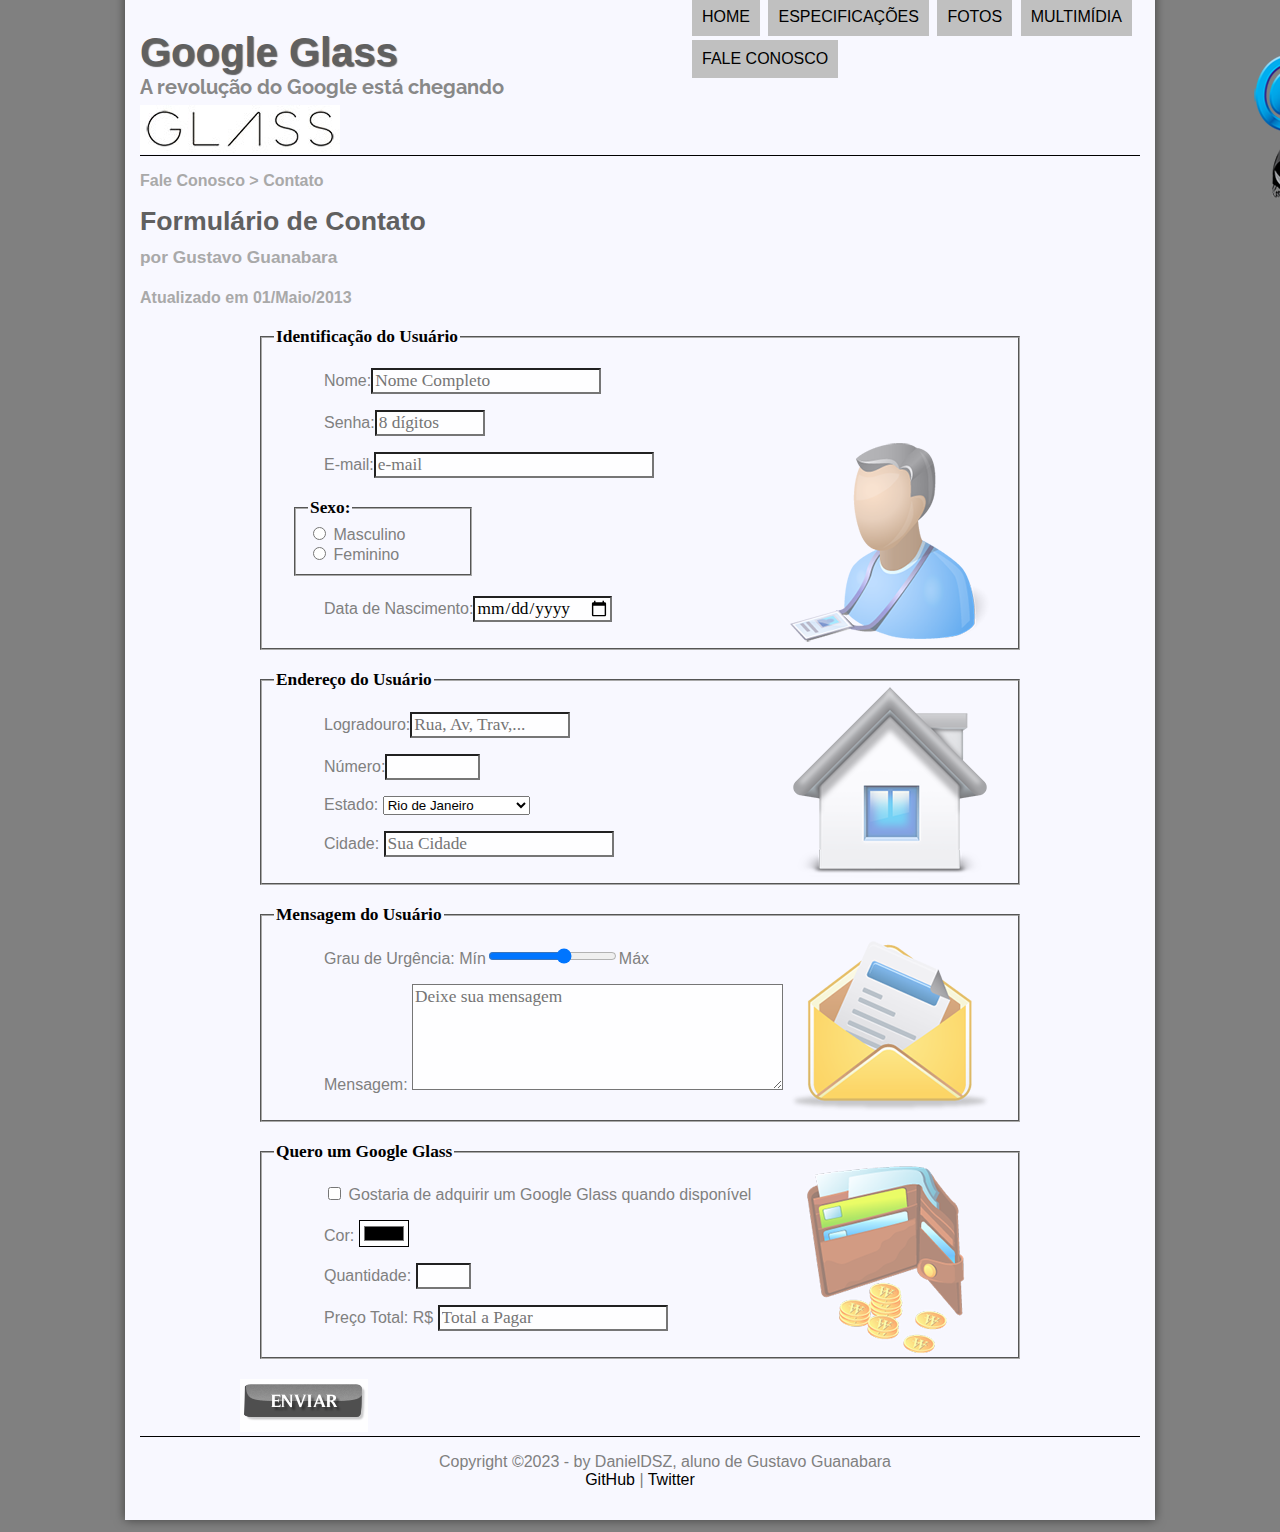
<file: fale-conosco.html>
<!DOCTYPE html>
<html lang="pt-br" xmlns="http://www.w3.org/1999/html" xmlns="http://www.w3.org/1999/html">

<head>

    <meta charset="UTF-8">
    <title>Tudo sobre Google Glass</title>
    <link rel="stylesheet" type="text/css" href="_css/estilo.css"/>
    <link rel="stylesheet" type="text/css" href="_css/form.css"/>
</head>
<script>
    function mudaFoto(foto) {
        document.getElementById("icone").src = foto;
    }
</script>
<script>
    function calc_total() {
        var qtd = parseInt(document.getElementById('cqnt').value);
        tot = qtd * 1500;
        document.getElementById('ctot').value = tot
    }
</script>
<body>
<div id="interface">
    <header id="cabecalho">
        <hgroup>
            <h1>Google Glass</h1>
            <h2>A revolução do Google está chegando</h2>
        </hgroup>

        <img id="icone" src="_imagens/contato.png"/>
        <nav id="menu">
            <h1>Menu Principal</h1>
            <ul>
                <li onmouseover="mudaFoto('_imagens/home.png')" onmouseout="mudaFoto('_imagens/contato.png')"><a href="index.html">Home</a></li>
                <li onmouseover="mudaFoto('_imagens/especificacoes.png')" onmouseout="mudaFoto('_imagens/contato.png')"><a href="specs.html">Especificações</a></li>
                <li onmouseover="mudaFoto('_imagens/fotos.png')" onmouseout="mudaFoto('_imagens/contato.png')"><a href="fotos.html">Fotos</a></li>
                <li onmouseover="mudaFoto('_imagens/multimidia.png')" onmouseout="mudaFoto('_imagens/contato.png')"><a href="multimidia.html">Multimídia</a></li>
                <li onmouseover="mudaFoto('_imagens/contato.png')" onmouseout="mudaFoto('_imagens/contato.png')"><a href="fale-conosco.html">Fale conosco</a></li>
            </ul>
        </nav>
    </header>

    <section id="corpo-full">
        <article id="noticia-principal">
            <header id="cabecalho-artigo">
                <hgroup>
                    <h3>Fale Conosco > Contato</h3>
                    <h1>Formulário de Contato</h1>
                    <h2>por Gustavo Guanabara</h2>
                    <h3>Atualizado em 01/Maio/2013</h3>
                </hgroup>
            </header>

            <form method="post" id="fcontato" oninput="calc_total();">
                <fieldset id="usuario">
                    <legend>Identificação do Usuário</legend>
                    <p><label for="cnome">Nome:</label><input type="text" name="tnome" id="cnome" size="20" maxlength="30" placeholder="Nome Completo"></p>
                    <p><label for="csenha">Senha:</label><input type="password" name="tsenha" id="csenha" size="8" maxlength="8" placeholder="8 dígitos"></p>
                    <p><label for="cemail">E-mail:</label><input type="email" name="temail" id="cemail" size="25" maxlength="25" placeholder="e-mail"></p>
                    <fieldset id="sexo"><legend>Sexo:</legend>
                        <input type="radio" name="tsexo" id="cmasc"/> <label for="cmasc">Masculino</label><br/>
                        <input type="radio" name="tsexo" id="cfemi"/> <label for="cfemi">Feminino</label>
                    </fieldset>
                    <p><label for="cdate">Data de Nascimento:</label><input type="date" name="tnasc" id="cdate"></p>
                </fieldset>

                <fieldset id="endereco">
                    <legend>Endereço do Usuário</legend>
                    <p><label for="crua">Logradouro:</label><input type="text" name="trua" id="crua" size="13" maxlength="80" placeholder="Rua, Av, Trav,..."></p>
                    <p><label for="cnum">Número:</label><input type="number" name="tnum" id="cnum" min="0" max="99999"></p>
                    <p><label for="cest">Estado:</label>
                    <select name="test" id="cest">
                        <optgroup label="Região Sudeste">
                            <option value="RJ">Rio de Janeiro</option>
                            <option value="SP">São Paulo</option>
                            <option value="MG">Minas Gerais</option>
                        </optgroup>

                        <optgroup label="Região Sul">
                            <option value="PR">Paraná</option>
                            <option value="SC">Santa Catarina</option>
                            <option value="RS">Rio Grande do Sul</option>
                        </optgroup>
                    </select></p>
                    <p><label for="ccid">Cidade:</label>
                    <input type="text" name="tcid" id="ccid" maxlength="40" size="20" placeholder="Sua Cidade" list="cidades"></p>
                    <datalist id="cidades">
                        <option value="Rio de Janeiro"></option>
                        <option value="Nova Iguaçu"></option>
                        <option value="Niterói"></option>
                        <option value="Belford Roxo"></option>
                    </datalist>
                </fieldset>

                <fieldset id="mesagem">
                    <legend>Mensagem do Usuário</legend>
                    <p><label for="curg">Grau de Urgência:</label>
                    Mín<input type="range" name="turg" id="curg" min="0" max="10" step="2">Máx</p>
                    <p><label for="cmsg">Mensagem:</label>
                    <textarea name="tmsg" id="cmsg" cols="35" rows="5" placeholder="Deixe sua mensagem"></textarea></p>
                </fieldset>

                <fieldset id="pedido">
                    <legend>Quero um Google Glass</legend>
                    <p><input type="checkbox" name="tped" id="cped"/>
                        <label for="cped">Gostaria de adquirir um Google Glass quando disponível</label></p>
                    <p><label for="ccor">Cor:</label>
                    <input type="color" nonce="tcor" id="ccor" value="black"></p>
                    <p><label for="cqnt">Quantidade:</label>
                    <input type="number" name="cqnt" id="cqnt" min="0" max="5"></p>
                    <p><label for="ctot">Preço Total: R$</label>
                    <input type="text" name=" ttot" id="ctot" placeholder="Total a Pagar" readonly></p>
                </fieldset>

                <input type="image" value="tenviar" src="_imagens/botao-enviar.png"/>
            </form>
        </article>
    </section>

    <footer id="rodape">
        <p>Copyright &copy;2023 - by DanielDSZ, aluno de Gustavo Guanabara<br/>
            <a href="https://github.com/DanielDSZ" target="_blank">GitHub</a> |
            <a href="https://twitter.com/ImdanielDs" target="_blank"> Twitter</a></p>
    </footer>
</div>
</body>
</html>
</file>
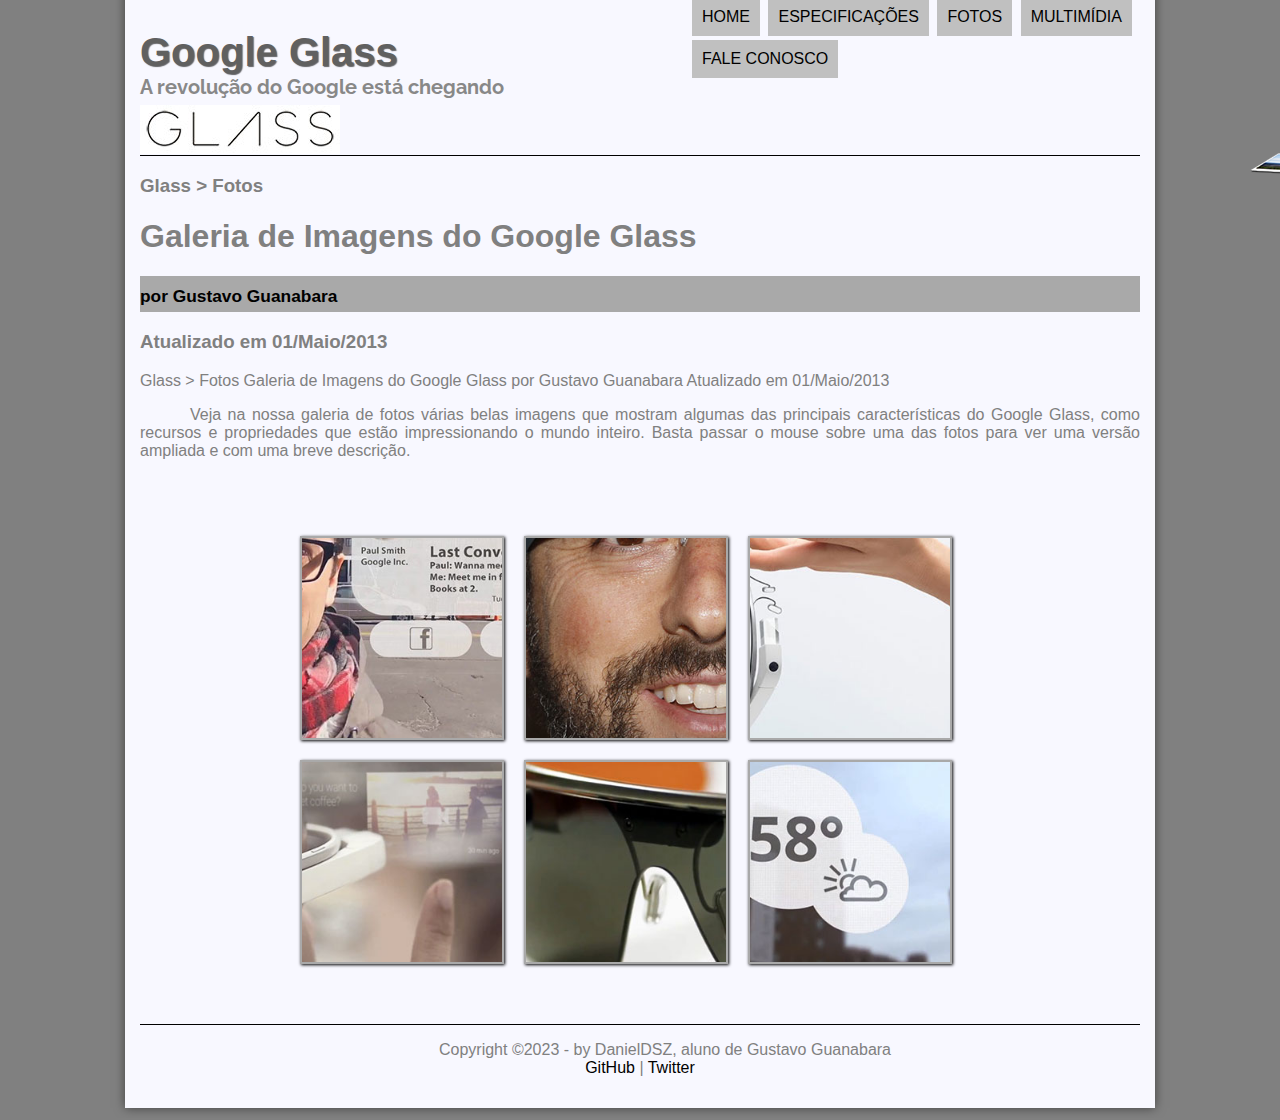
<file: fotos.html>
<!DOCTYPE html>
<html lang="pt-br" xmlns="http://www.w3.org/1999/html" xmlns="http://www.w3.org/1999/html">

<head>

    <meta charset="UTF-8">
    <title>Tudo sobre Google Glass</title>
    <link rel="stylesheet" type="text/css" href="_css/estilo.css"/>
    <link rel="stylesheet" href="_css/fotos.css">
</head>
<script>
    function mudaFoto(foto) {
        document.getElementById("icone").src = foto;
    }
</script>
<body>
    <div id="interface">
    <header id="cabecalho">
        <hgroup>
            <h1>Google Glass</h1>
            <h2>A revolução do Google está chegando</h2>
        </hgroup>

        <img id="icone" src="_imagens/fotos.png"/>
        <nav id="menu">
            <h1>Menu Principal</h1>
            <ul>
                <li onmouseover="mudaFoto('_imagens/home.png')" onmouseout="mudaFoto('_imagens/fotos.png')"><a href="index.html">Home</a></li>
                <li onmouseover="mudaFoto('_imagens/especificacoes.png')" onmouseout="mudaFoto('_imagens/fotos.png')"><a href="specs.html">Especificações</a></li>
                <li onmouseover="mudaFoto('_imagens/fotos.png')" onmouseout="mudaFoto('_imagens/fotos.png')"><a href="fotos.html">Fotos</a></li>
                <li onmouseover="mudaFoto('_imagens/multimidia.png')" onmouseout="mudaFoto('_imagens/fotos.png')"><a href="multimidia.html">Multimídia</a></li>
                <li onmouseover="mudaFoto('_imagens/contato.png')" onmouseout="mudaFoto('_imagens/fotos.png')"><a href="fale-conosco.html">Fale conosco</a></li>
            </ul>
        </nav>
    </header>
    <section id="corpo-full">
        <article id="noticia-principal">
            <header>
                <hgroup>
                    <h3>Glass > Fotos</h3>
                    <h1>Galeria de Imagens do Google Glass</h1>
                    <h2>por Gustavo Guanabara</h2>
                    <h3>Atualizado em 01/Maio/2013</h3>
                </hgroup>
            </header>
Glass > Fotos
Galeria de Imagens do Google Glass
por Gustavo Guanabara
Atualizado em 01/Maio/2013

            <p>Veja na nossa galeria de fotos várias belas imagens que mostram algumas das principais características do
                Google Glass, como recursos e propriedades que estão impressionando o mundo inteiro. Basta passar o
                mouse sobre uma das fotos para ver uma versão ampliada e com uma breve descrição.</p>

            <ul id="album-fotos">
                <li id="foto01"><span>Agenda e lembretes</span></li>
                <li id="foto02"><span>Sergey Brin usando o Glass</span></li>
                <li id="foto03"><span>Leve e compacto</span></li>
                <li id="foto04"><span>Sensação de uma tela de 50"</span></li>
                <li id="foto05"><span>Vários tipos de lente</span></li>
                <li id="foto06"><span>Informações importantes</span></li>
            </ul>

    <footer id="rodape">
        <p>Copyright &copy;2023 - by DanielDSZ, aluno de Gustavo Guanabara<br/>
            <a href="https://github.com/DanielDSZ" target="_blank">GitHub</a> |
            <a href="https://twitter.com/ImdanielDs" target="_blank"> Twitter</a></p>
    </footer>
    </div>
</body>
</html>
</file>
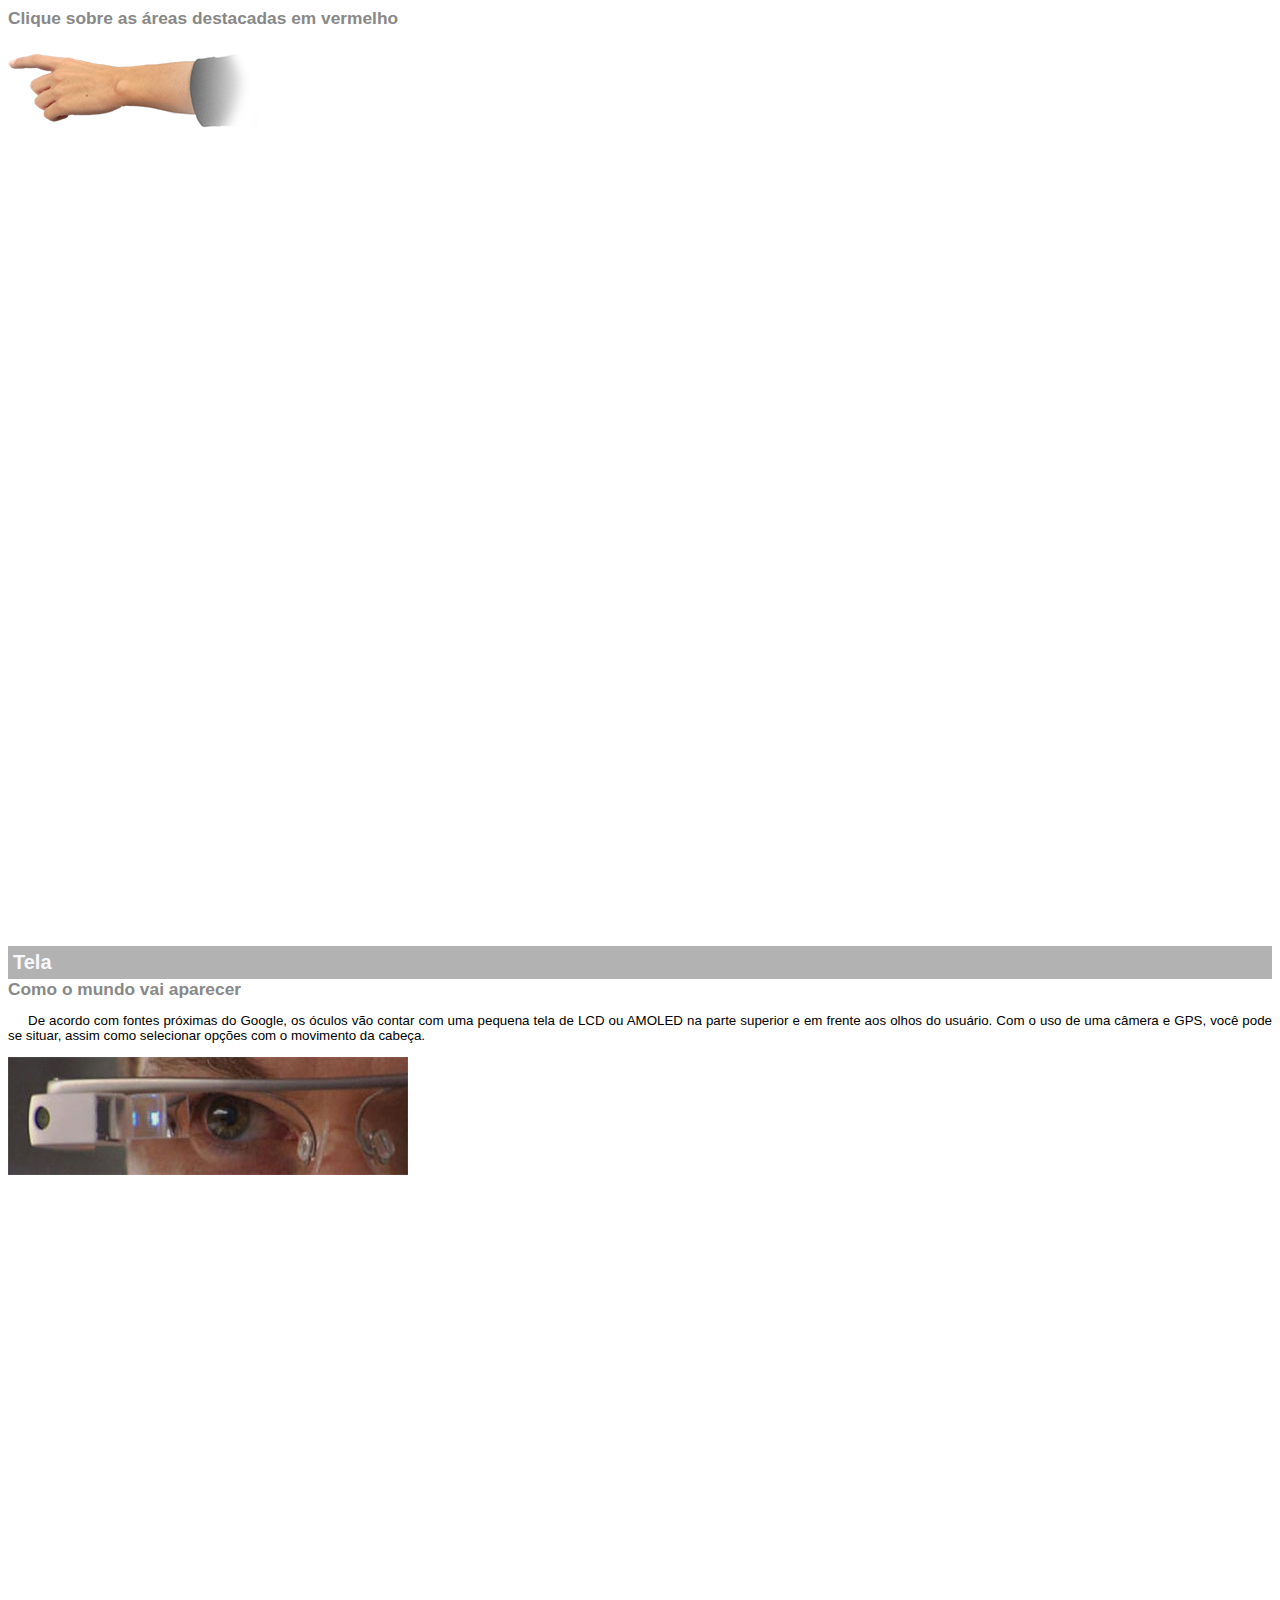
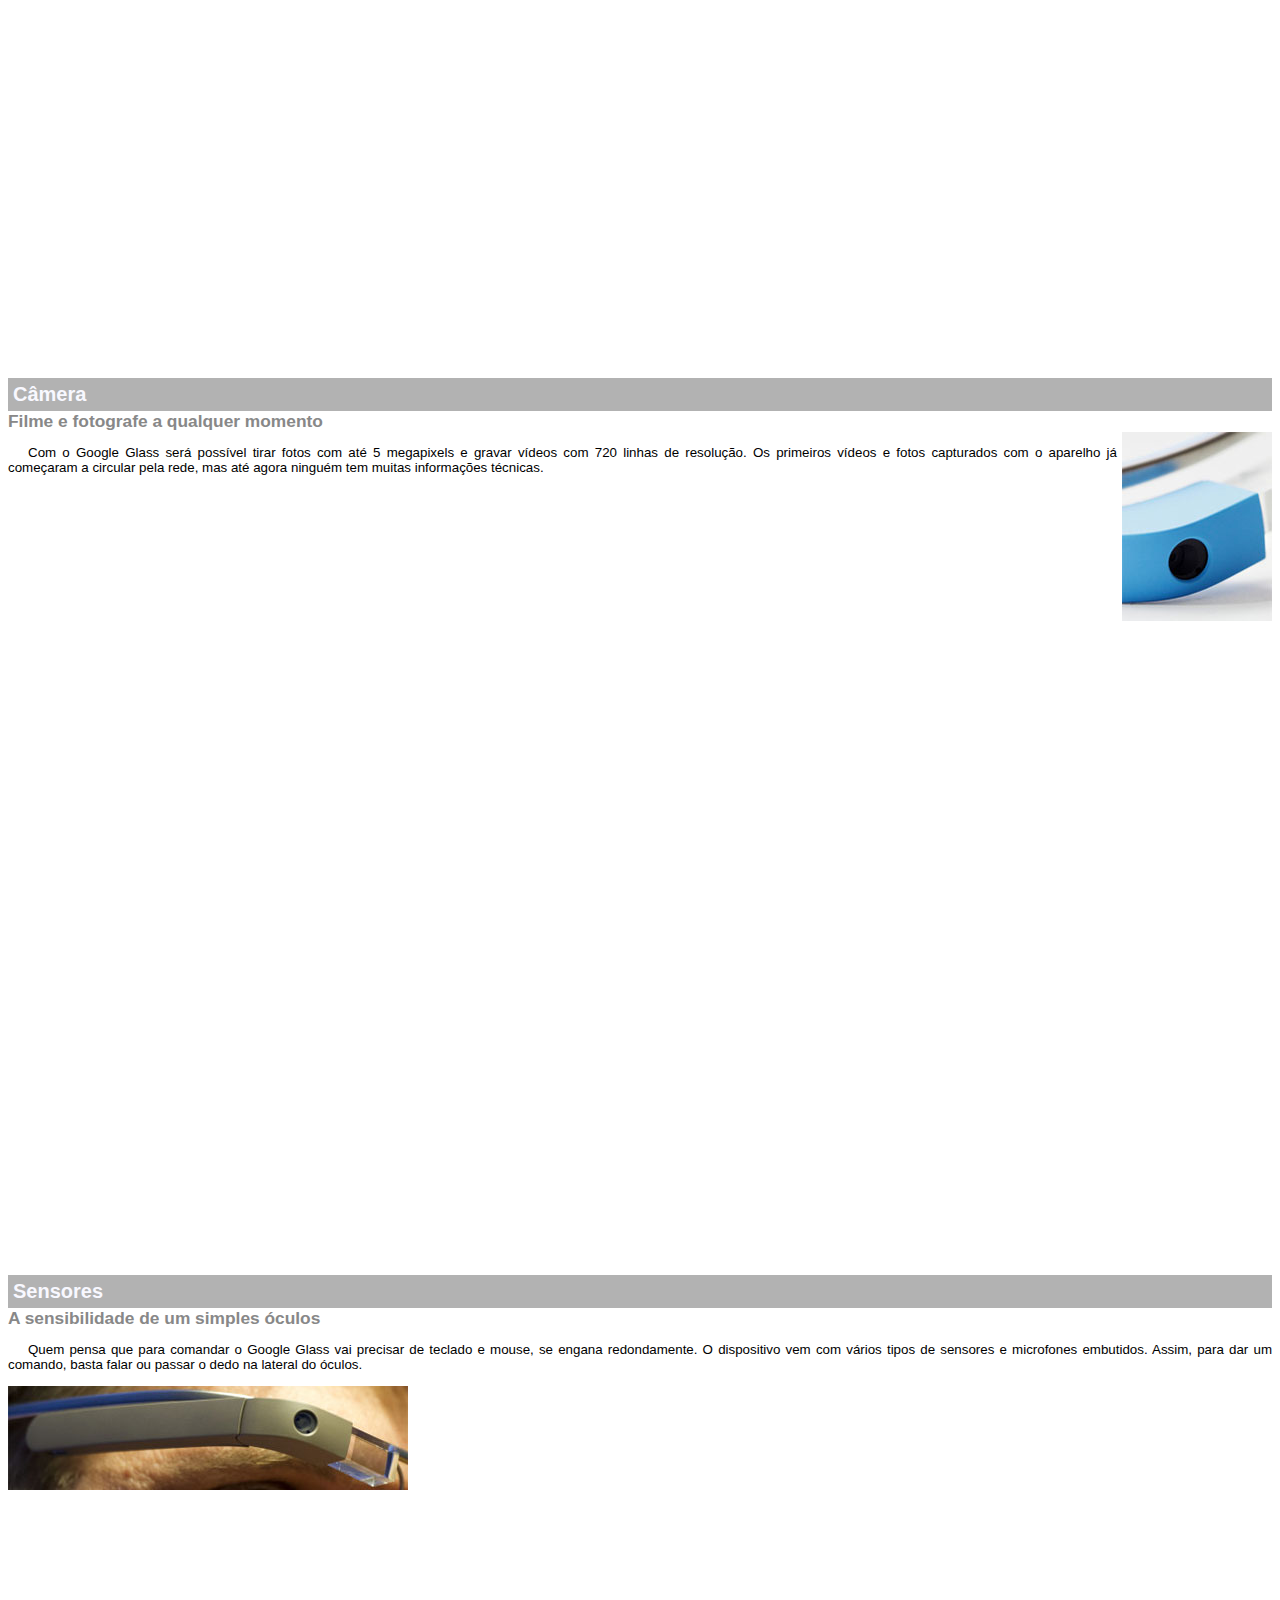
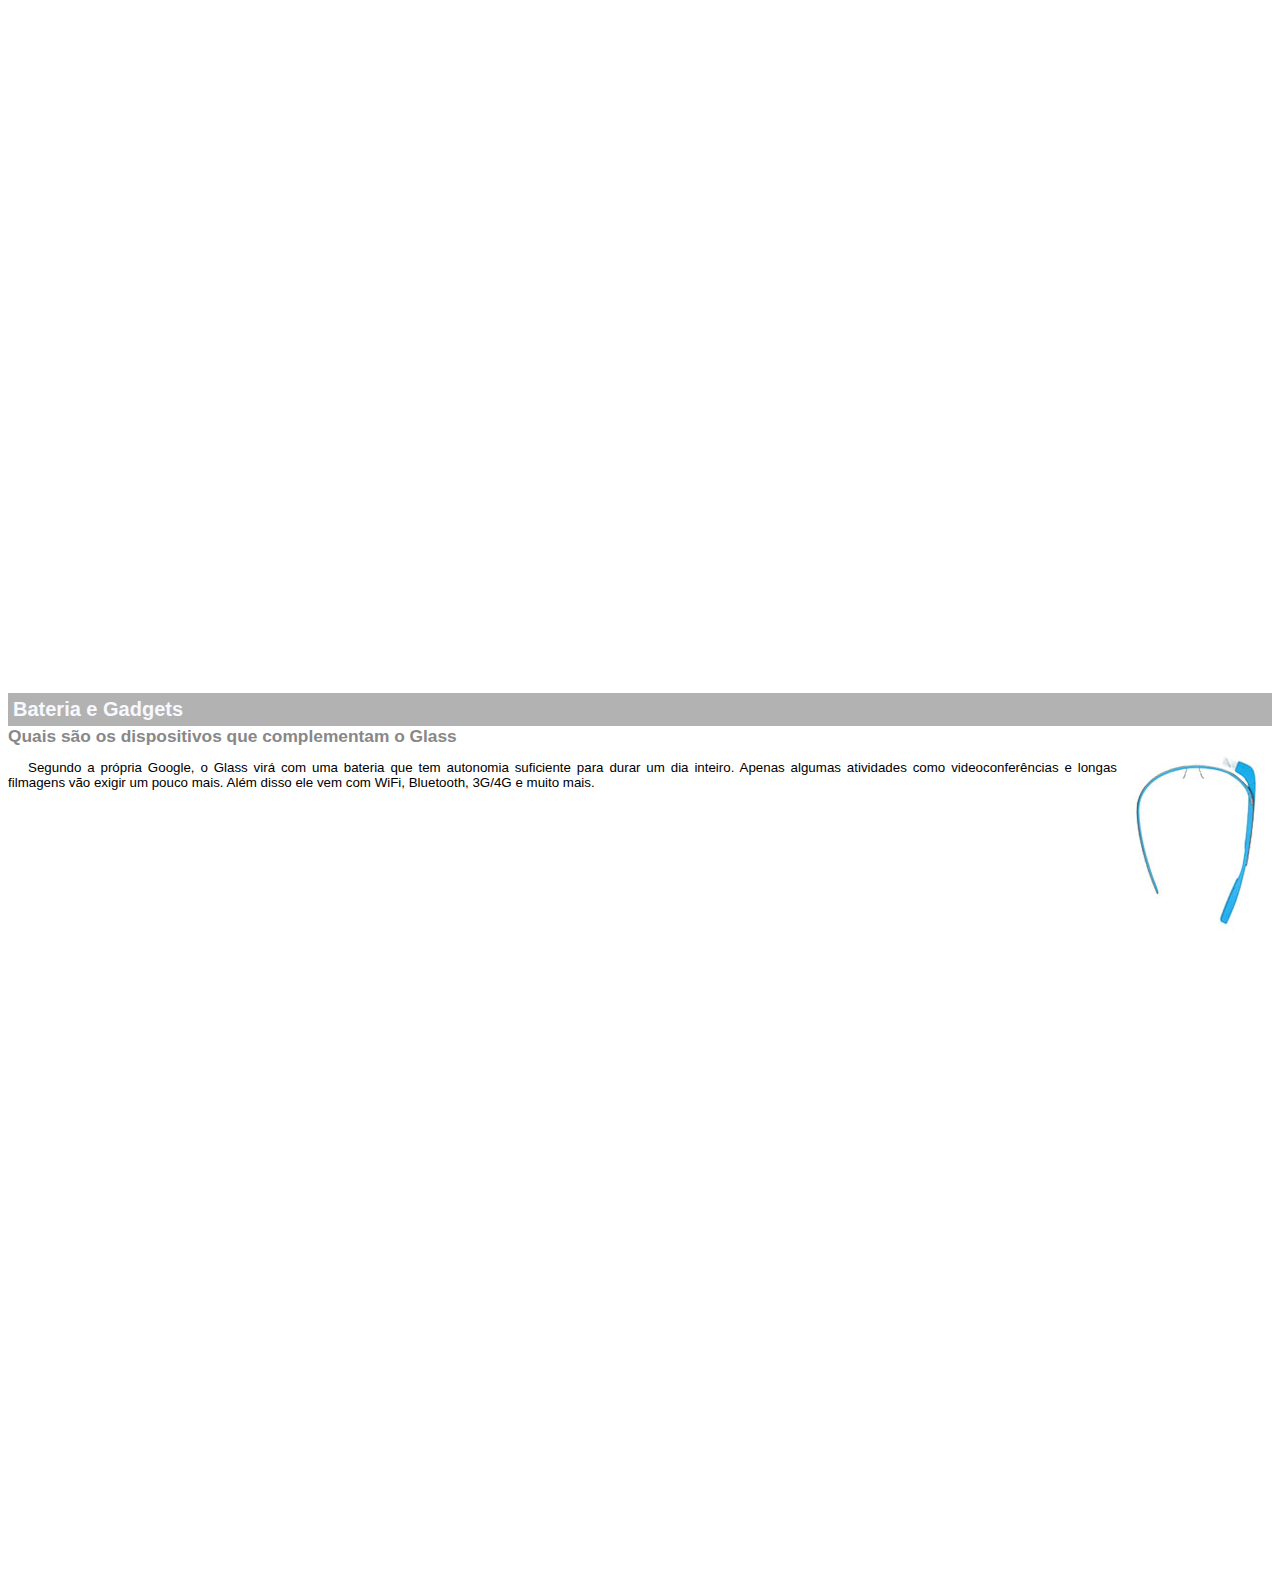
<file: google-glass.html>
<!DOCTYPE html>

<html>
<header>
    <meta charset="UTF-8"/>
    <title>Informações sobre Google Glass</title>
    <style>
        body {
            font-family: Arial;
            font-size: 10pt;
        }
        p {
            text-align: justify;
            text-indent: 20px;
        }
        article h1{
            font-size: 15pt;
            color: ghostwhite;
            background-color: rgba(0,0,0,.3);
            padding: 5px;
            margin: 0px;
        }
        article h2 {
            font-size: 13pt;
            color: #888888;
            margin: 0;
        }
        article {
            margin-bottom: 800px;
        }
        img.img-dir {
            display: block;
            float: right;
            margin-left: 5px;
        }

    </style>
</header>

<body>

<article id="topo">
    <header>
        <h2>Clique sobre as áreas destacadas em vermelho</h2>
    </header>

    <img src="_imagens/mao.png" alt="Mão apontendo para a esquerda"/>
</article>

<article id="tela">
    <header>
        <h1>Tela</h1>
        <h2>Como o mundo vai aparecer</h2>
    </header>
    <p>De acordo com fontes próximas do Google, os óculos vão contar com uma pequena tela de LCD ou AMOLED na parte
        superior e em frente aos olhos do usuário. Com o uso de uma câmera e GPS, você pode se situar, assim como
        selecionar
        opções com o movimento da cabeça.</p>
    <img src="_imagens/det-tela.jpg" alt="Tela do Google Glass"/>
</article>

<article id="camera">
    <header>
        <h1>Câmera</h1>
        <h2>Filme e fotografe a qualquer momento</h2>
    </header>
    <img src="_imagens/det-camera.jpg" class="img-dir" alt="Câmera do Google glass"/>
    <p>Com o Google Glass será possível tirar fotos com até 5 megapixels e gravar vídeos com 720 linhas de resolução. Os
        primeiros vídeos e fotos capturados com o aparelho já começaram a circular pela rede, mas até agora ninguém tem
        muitas informações técnicas.</p></article>

<article id="sensores">
    <header>
        <h1>Sensores</h1>
        <h2>A sensibilidade de um simples óculos</h2>
    </header>
    <p>Quem pensa que para comandar o Google Glass vai precisar de teclado e mouse, se engana redondamente. O
        dispositivo
        vem com vários tipos de sensores e microfones embutidos. Assim, para dar um comando, basta falar ou passar o
        dedo na
        lateral do óculos.</p>
    <img src="_imagens/det-touch.jpg" alt="Sensores do Google Glass"/>
</article>

<article id="bateria">
    <header>
        <h1>Bateria e Gadgets</h1>
        <h2>Quais são os dispositivos que complementam o Glass</h2>
    </header>
    <img src="_imagens/det-bateria.jpg" class="img-dir" alt="Bateria do Google Glass"/>
    <p>Segundo a própria Google, o Glass virá com uma bateria que tem autonomia suficiente para durar um dia inteiro.
        Apenas algumas atividades como videoconferências e longas filmagens vão exigir um pouco mais. Além disso ele vem
        com
        WiFi, Bluetooth, 3G/4G e muito mais.</p>
</article>
</body>
</html>
</file>
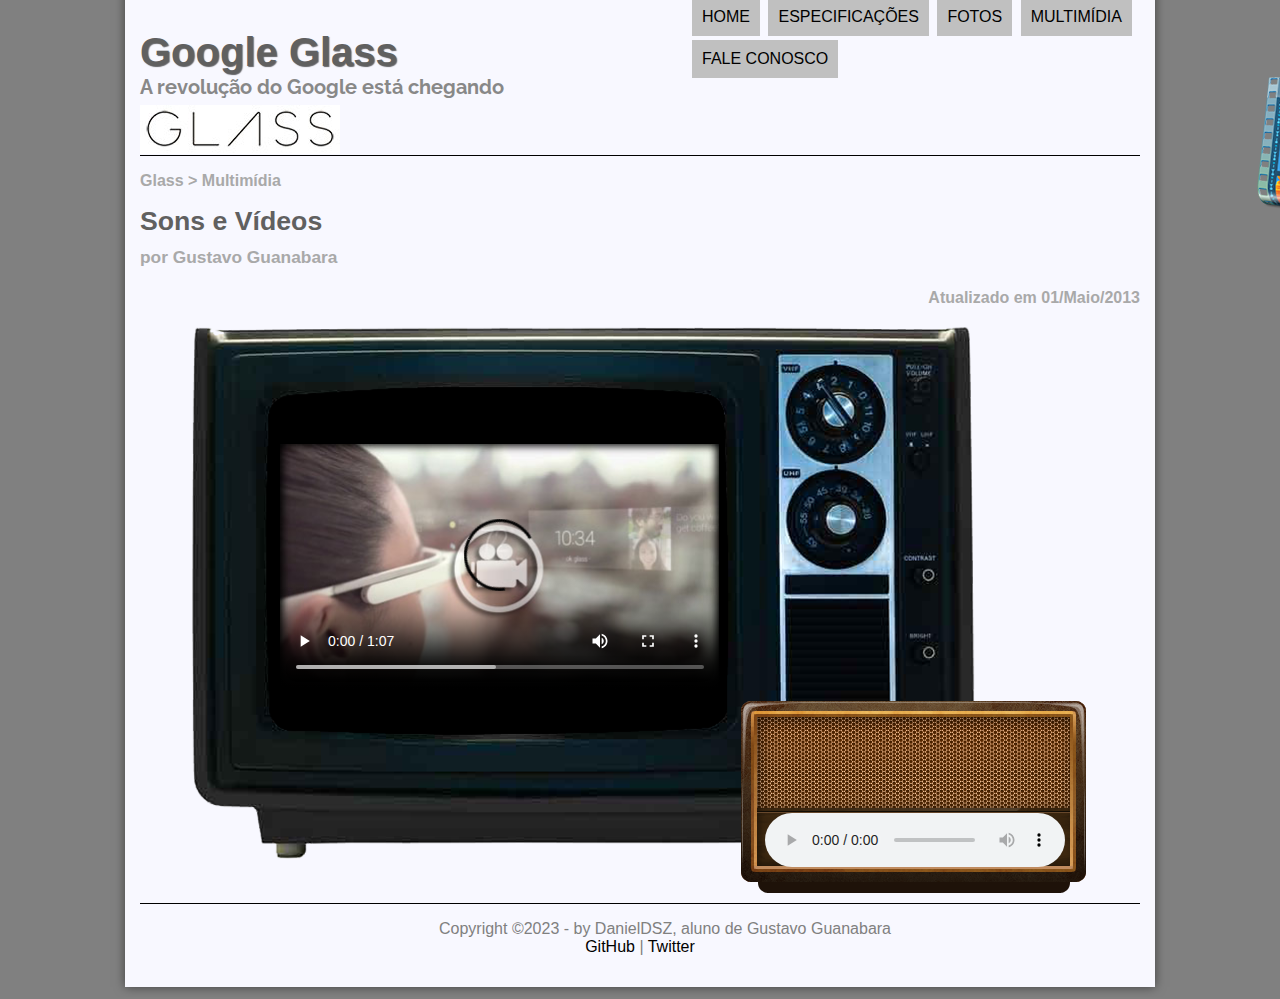
<file: multimidia.html>
<!DOCTYPE html>
<html lang="pt-br" xmlns="http://www.w3.org/1999/html" xmlns="http://www.w3.org/1999/html">

<head>

    <meta charset="UTF-8">
    <title>Tudo sobre Google Glass</title>
    <link rel="stylesheet" type="text/css" href="_css/estilo.css"/>
    <link rel="stylesheet" type="text/css" href="_css/media.css"/>
</head>
<script>
    function mudaFoto(foto) {
        document.getElementById("icone").src = foto;
    }
</script>
<body>
<div id="interface">
    <header id="cabecalho">
        <hgroup>
            <h1>Google Glass</h1>
            <h2>A revolução do Google está chegando</h2>
        </hgroup>

        <img id="icone" src="_imagens/multimidia.png"/>
        <nav id="menu">
            <h1>Menu Principal</h1>
            <ul>
                <li onmouseover="mudaFoto('_imagens/home.png')" onmouseout="mudaFoto('_imagens/multimidia.png')"><a href="index.html">Home</a></li>
                <li onmouseover="mudaFoto('_imagens/especificacoes.png')" onmouseout="mudaFoto('_imagens/multimidia.png')"><a href="specs.html">Especificações</a></li>
                <li onmouseover="mudaFoto('_imagens/fotos.png')" onmouseout="mudaFoto('_imagens/multimidia.png')"><a href="fotos.html">Fotos</a></li>
                <li onmouseover="mudaFoto('_imagens/multimidia.png')" onmouseout="mudaFoto('_imagens/multimidia.png')"><a href="multimidia.html">Multimídia</a></li>
                <li onmouseover="mudaFoto('_imagens/contato.png')" onmouseout="mudaFoto('_imagens/multimidia.png')"><a href="fale-conosco.html">Fale conosco</a></li>
            </ul>
        </nav>
    </header>

    <section id="corpo-full">
        <article id="noticia-principal">
            <header id="cabecalho-artigo">
                <hgroup>
                    <h3>Glass > Multimídia</h3>
                    <h1>Sons e Vídeos</h1>
                    <h2>por Gustavo Guanabara</h2>
                    <h3 class="direita">Atualizado em 01/Maio/2013</h3>
                </hgroup>
            </header>
        <div id="tv-radio">
            <audio id="musica" controls="controls">
                <source src="_media/2009-lovers-carvings-bibio.mp3" type="audio-mpeg"/>
                <source src="_media/2009-lovers-carvings-bibio.m4a" type="audio-m4a"/>
                <source src="_media/2009-lovers-carvings-bibio.ogg" type="audio-ogg"/>
                Desculpe, não foi possivel reproduzir o audio
            </audio>
            <video id="filme" controls="controls" poster="_imagens/video-mini03.jpg">
                <source src="_media/getting-started.mp4" type="video/mp4"/>
                <source src="_media/getting-started.webm" type="video/webm"/>
                <source src="_media/getting-started.ogg" type="video/ogg"/>
            </video>
        </div>
        </article>
    </section>

    <footer id="rodape">
        <p>Copyright &copy;2023 - by DanielDSZ, aluno de Gustavo Guanabara<br/>
            <a href="https://github.com/DanielDSZ" target="_blank">GitHub</a> |
            <a href="https://twitter.com/ImdanielDs" target="_blank"> Twitter</a></p>
    </footer>
</div>
</body>
</html>
</file>
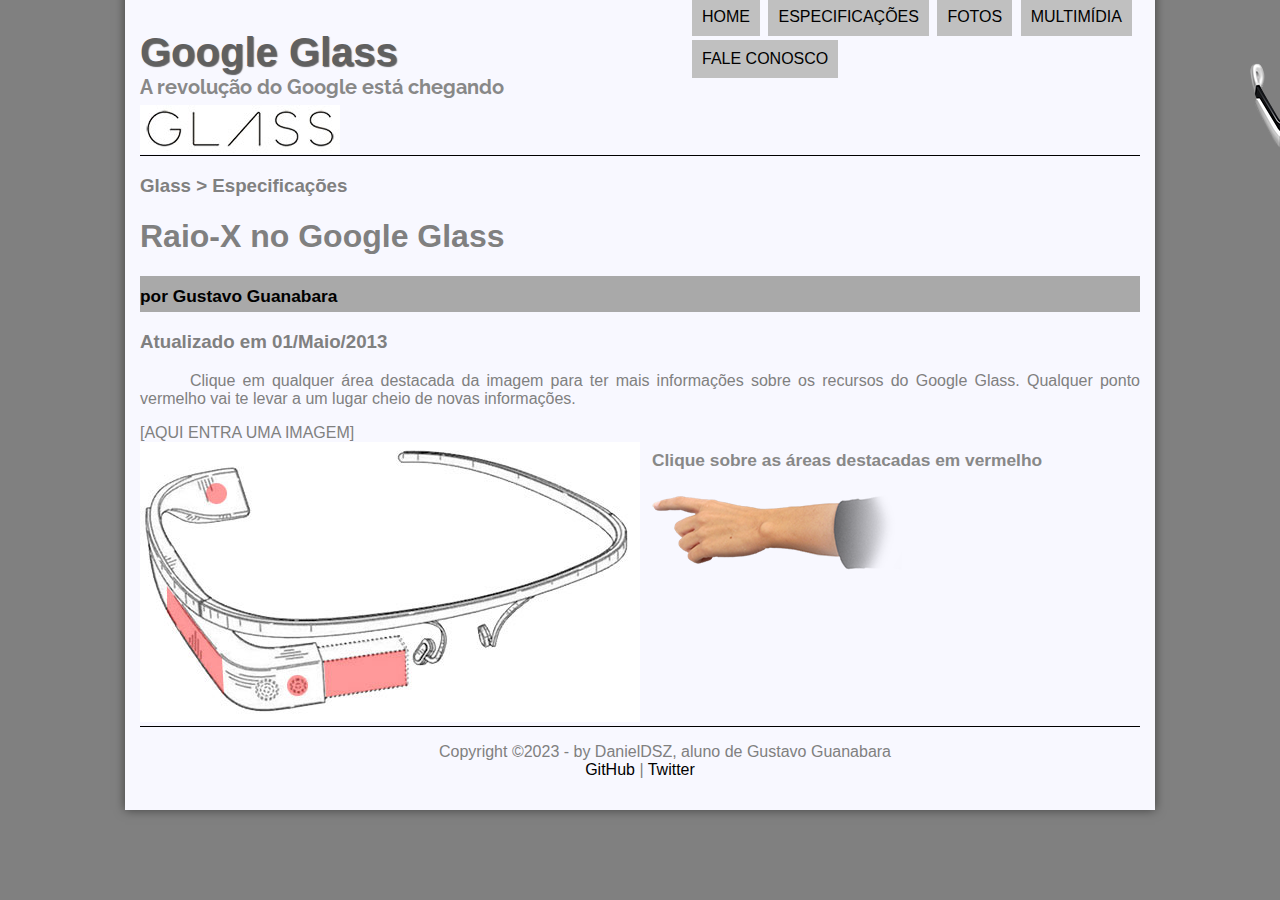
<file: specs.html>
<!DOCTYPE html>
<html lang="pt-br" xmlns="http://www.w3.org/1999/html" xmlns="http://www.w3.org/1999/html">

<head>

    <meta charset="UTF-8">
    <title>Tudo sobre Google Glass</title>
    <link rel="stylesheet" type="text/css" href="_css/estilo.css"/>
    <link rel="stylesheet" href="_css/specs.css">
</head>
<script>
    function mudaFoto(foto) {
        document.getElementById("icone").src = foto;
    }
</script>
<body>
<div id="interface">
    <header id="cabecalho">
        <hgroup>
            <h1>Google Glass</h1>
            <h2>A revolução do Google está chegando</h2>
        </hgroup>

        <img id="icone" src="_imagens/glass-oculos-preto-peq.png"/>
        <nav id="menu">
            <h1>Menu Principal</h1>
            <ul>
                <li onmouseover="mudaFoto('_imagens/home.png')" onmouseout="mudaFoto('_imagens/especificacoes.png')"><a href="index.html">Home</a></li>
                <li onmouseover="mudaFoto('_imagens/especificacoes.png')" onmouseout="mudaFoto('_imagens/especificacoes.png')"><a href="specs.html">Especificações</a></li>
                <li onmouseover="mudaFoto('_imagens/fotos.png')" onmouseout="mudaFoto('_imagens/especificacoes.png')"><a href="fotos.html">Fotos</a></li>
                <li onmouseover="mudaFoto('_imagens/multimidia.png')" onmouseout="mudaFoto('_imagens/especificacoes.png')"><a href="multimidia.html">Multimídia</a></li>
                <li onmouseover="mudaFoto('_imagens/contato.png')" onmouseout="mudaFoto('_imagens/especificacoes.png')"><a href="fale-conosco.html">Fale conosco</a></li>
            </ul>
        </nav>
    </header>
    <section id="corpo-full">
        <article id="noticia-principal">
            <header>
                <hgroup>
                    <h3>Glass > Especificações</h3>
                    <h1>Raio-X no Google Glass</h1>
                    <h2>por Gustavo Guanabara</h2>
                    <h3>Atualizado em 01/Maio/2013</h3>
                </hgroup>
            </header>

        <p>Clique em qualquer área destacada da imagem para ter mais informações sobre os recursos do Google Glass.
            Qualquer ponto vermelho vai te levar a um lugar cheio de novas informações.</p>
        [AQUI ENTRA UMA IMAGEM]

        <section id="conteudo">
            <img src="_imagens/glass-esquema-marcado.jpg" usemap="#meumapa"/>
            <map name="meumapa">
                <area shape="rect" coords="179,206,270,260" href="google-glass.html#tela" target="janela"/>
                <area shape="circle" coords="158,244,12" href="google-glass.html#camera" target="janela"/>
                <area shape="circle" coords="76,50,13" href="google-glass.html#bateria"target="janela"/>
                <area shape="poly" coords="28,143,83,216,84,24927,169" href="google-glass.html#sensores" target="janela"/>
            </map>
            <iframe src="google-glass.html" name="janela" id="frame-spec"></iframe>
        </section>
        </article>
    </section>


    <footer id="rodape">
        <p>Copyright &copy;2023 - by DanielDSZ, aluno de Gustavo Guanabara<br/>
            <a href="https://github.com/DanielDSZ" target="_blank">GitHub</a> |
            <a href="https://twitter.com/ImdanielDs" target="_blank"> Twitter</a></p>
    </footer>
</div>
</body>
</html>
</file>
<file: _css/estilo.css>
@charset "UTF-8";
@import url('https://fonts.googleapis.com/css2?family=Raleway:wght@100&display=swap');
@font-face {
    font-family: 'Raleway', sans-serif;
}
body {
    font-family: Arial,"Sans Serif Collection";
    background-color: grey;
    color: gray;
}
div#interface {
    width: 1000px;
    background-color: ghostwhite;
    margin: -20px auto 10px auto;
    box-shadow: 0px 0px 10px rgba(0,0,0,.5);
    padding: 15px;
}
p {
    text-align: justify;
    text-indent: 50px;
}
a {
    color: black;
    text-decoration: none;
}
a:hover {
    text-decoration: underline;
}
/* Formatação de imagens com legendas */
figure.foto-legenda {
    position: relative;
    border: 5px white;
    box-shadow: 1px 1px 6px black;
}
figure.foto-legenda img {
    width: 100%;
    height: 100%;
}
figure.foto-legenda figcaption {
    opacity: 0;
    position: absolute;
    top:0px;
    background-color: rgba(0, 0, 0, .4);
    color: white;
    width: 100%;
    height: 100%;
    padding: 10px;
    box-sizing: border-box;
    transition: opacity 1.3s;

}
header#cabecalho img#icone {
    position: absolute;
    left: 1250px;
    top: 45px;
}
header#cabecalho {
    border-bottom: 1px black solid;
    height: 125px;
    background: url("../_imagens/glass-logo-peq.jpg") no-repeat 0px 75px;
}
header#cabecalho h1 {
    font-family: Arial, "Sans Serif Collection";
    font-size: 30pt;
    color: #606060;
    text-shadow: 1px 1px 1px rgba(0,0,0,.6);
    padding: 0px;
    margin-bottom: 0px;
}
header#cabecalho h2 {
    font-family: 'Raleway', sans-serif;
    font-size: 15pt;
    color: #888888;
    padding: 0px;
    margin-top: 0px;
}
figure.foto-legenda:hover figcaption {
    opacity: 1;
}
/* Formatação do menu */
nav#menu {
    display: block;
}
nav#menu ul {
    list-style: none;
    text-transform: uppercase;
    position: absolute;
    top: -20px;
    left: 650px;
}
nav#menu li {
    display: inline-block;
    background-color: silver;
    padding: 10px;
    margin: 2px;
    transition: background-color 1.3s;
}
nav#menu li:hover {
    background-color: #606060;
}
nav#menu h1 {
    display: none;
}
nav#menu a {
    color: black;
    text-decoration: none;
}
nav#menu a:hover {
    color: white;
}
section#corpo {
    display: block;
    width: 650px;
    float: left;
    border-right: 1px solid;
    padding-right: 15px;
}
article#noticia-principal h2{
    font-size: 13pt;
    color: black;
    background-color: darkgray;
    padding: 10px 0px 5px 0px;
    margin: 10px 0px 10px 0px;
}
header#cabecalho-artigo h1 {
    font-family: Arial, "Sans Serif Collection";
    font-size: 20pt;
    color: #606060;
    margin-bottom: 0px;
    margin-top: 0px;
}
.direita {
    text-align: right;
}
header#cabecalho-artigo h2 {
    font-size: 13pt;
    color: darkgrey;
    background-color: ghostwhite;
    margin: 0px;

}
header#cabecalho-artigo h3 {
    font-size: 12pt;
    color: darkgrey;
}
aside#lateral {
    display: block;
    width: 300px;
    float: right;
    background-color: ghostwhite;
    padding: 10pt;
    margin-top: 10px;
    box-shadow: 2px 2px 2px 2px rgba(0,0,0,.5);
}
aside#lateral h1 {
    font-family: "Sans Serif Collection";
    font-size: 20pt;
    margin-top: 0px;

}
aside#lateral h2 {
    background-color: gray;
    color: white;
    font-size: 13pt;
    padding: 10px;
}
table#tabelaspec {
    border: 1px solid black;
    border-spacing: 0px;
    margin-left: auto;
    margin-right: auto;
}
table#tabelaspec td {
    border: 1px solid black;
    padding: 10px;
    text-align: center;
}
table#tabelaspec td.ce {
    color: white;
    background-color: slategray;
    font-weight: bold;
}
table#tabelaspec td.cd {
    color: white;
    background-color: #888888;

}
table#tabelaspec caption {
    color: #606060;
    font-size: 15pt;
    font-weight: bold;
}
table#tabelaspec caption span {
    display: block;
    float: right;
    color: black;
    font-size: 10px;
    margin-top: 15px;
}
footer#rodape {
    clear: both;
    border-top: 1px black solid;

}
footer#rodape p {
    text-align: center;
}
</file>
<file: _css/form.css>
@charset "UTF-8";

form {
    width: 800px;
    margin: auto;
}

input, textarea {
    font-family: "Sans Serif Collection";
    font-weight: normal;
    font-size: 13pt;
    background-color: rgba(255,255,255,.8);
}

input:hover, textarea:hover {
    background-color: ghostwhite;
}

legend {
    color: black;
    font-weight: bold;
    font-size: 13pt;
    font-family: "Sans Serif Collection";
}

fieldset {
    border-color: darkgray;
    margin: 20px;
}

fieldset#sexo {
    width: 150px;
}

fieldset#usuario {
    background: url("../_imagens/icone-contato.png") no-repeat 95% 95%;
}

fieldset#endereco {
    background: url("../_imagens/icone-endereco.png") no-repeat 95% 95%;
}

fieldset#mesagem {
    background: url("../_imagens/icone-mensagem.png") no-repeat 95% 95%;
}

fieldset#pedido {
    background: url("../_imagens/icone-pagamento.png") no-repeat 95% 95%;
}
</file>
<file: _css/fotos.css>
@charset "UTF-8";

ul#album-fotos {
    width: 700px;
    margin: 0 auto;
    padding: 50px;
    overflow: hidden;
    list-style: none;
}

ul#album-fotos li {
    float: left;
    width: 200px;
    height: 200px;
    margin: 10px;
    border: 2px solid darkgray;
    background-color: ghostwhite;
    box-shadow: 1px 1px 3px rgba(0,0,0.4);
    -webkit-transition: all .4s ease-in;
}
ul#album-fotos li span {
    opacity: 0;
    color: ghostwhite;
    text-shadow: 1px 1px 1px black;
    background-color: rgba(0,0,0,.3);
    font-size: 9pt;
    line-height: 370px;
    padding: 5px;
}

ul#album-fotos li:hover {
   scale: 1.5;

}

ul#album-fotos li:hover span {
    opacity: 1;
}

ul#album-fotos li#foto01 {
    background: url("../_imagens/galeria-01.jpg") no-repeat;
    background-position: 50% 50%;
    background-size: 400px 400px;
    background-color: ghostwhite;
}
ul#album-fotos li#foto01:hover {
    background-position: 0px 0px;
    background-size: 200px 200px;
}

ul#album-fotos li#foto02 {
    background: url("../_imagens/galeria-02.jpg") no-repeat;
    background-position: 50% 50%;
    background-size: 400px 400px;
    background-color: ghostwhite;
}
ul#album-fotos li#foto02:hover {
    background-position: 0px 0px;
    background-size: 200px 200px;
}

ul#album-fotos li#foto03 {
    background:  url("../_imagens/galeria-03.jpg") no-repeat;
    background-position: 50% 50%;
    background-size: 400px 400px;
    background-color: ghostwhite;
}
ul#album-fotos li#foto03:hover {
    background-position: 0px 0px;
    background-size: 200px 200px;
}

ul#album-fotos li#foto04 {
    background: url("../_imagens/galeria-04.jpg") no-repeat;
    background-position: 50% 50%;
    background-size: 400px 400px;
    background-color: ghostwhite;
}
ul#album-fotos li#foto04:hover {
    background-position: 0px 0px;
    background-size: 200px 200px;
}

ul#album-fotos li#foto05 {
    background: url("../_imagens/galeria-05.jpg") no-repeat;
    background-position: 50% 50%;
    background-size: 400px 400px;
    background-color: ghostwhite;
}
ul#album-fotos li#foto05:hover {
    background-position: 0px 0px;
    background-size: 200px 200px;
}

ul#album-fotos li#foto06 {
    background: url("../_imagens/galeria-06.jpg") no-repeat;
    background-position: 50% 50%;
    background-size: 400px 400px;
    background-color: ghostwhite;
}
ul#album-fotos li#foto06:hover {
    background-position: 0px 0px;
    background-size: 200px 200px;
}
</file>
<file: _css/media.css>
@charset "UTF-8";

div#tv-radio {
    width: 900px;
    height: 580px;
    margin: auto;
    background: url("../_imagens/radio-tv.png") no-repeat;
}

audio#musica {
    display: block;
    position: relative;
    left: 575px;
    top: 490px;
    width: 300px;
}

video#filme {
    display: block;
    position: relative;
    left: 90px;
    top: 67px;
    width: 440px;
}
</file>
<file: _css/specs.css>
@charset "UTF-8";

section#conteudo {
    width: 1000px;
    margin: auto;
}

iframe#frame-spec {
    width: 450px;
    height: 280px;
    border: none;
    overflow: hidden;
}

iframe#frame-spec::-webkit-scrollbar {
    display: none;
}
</file>
